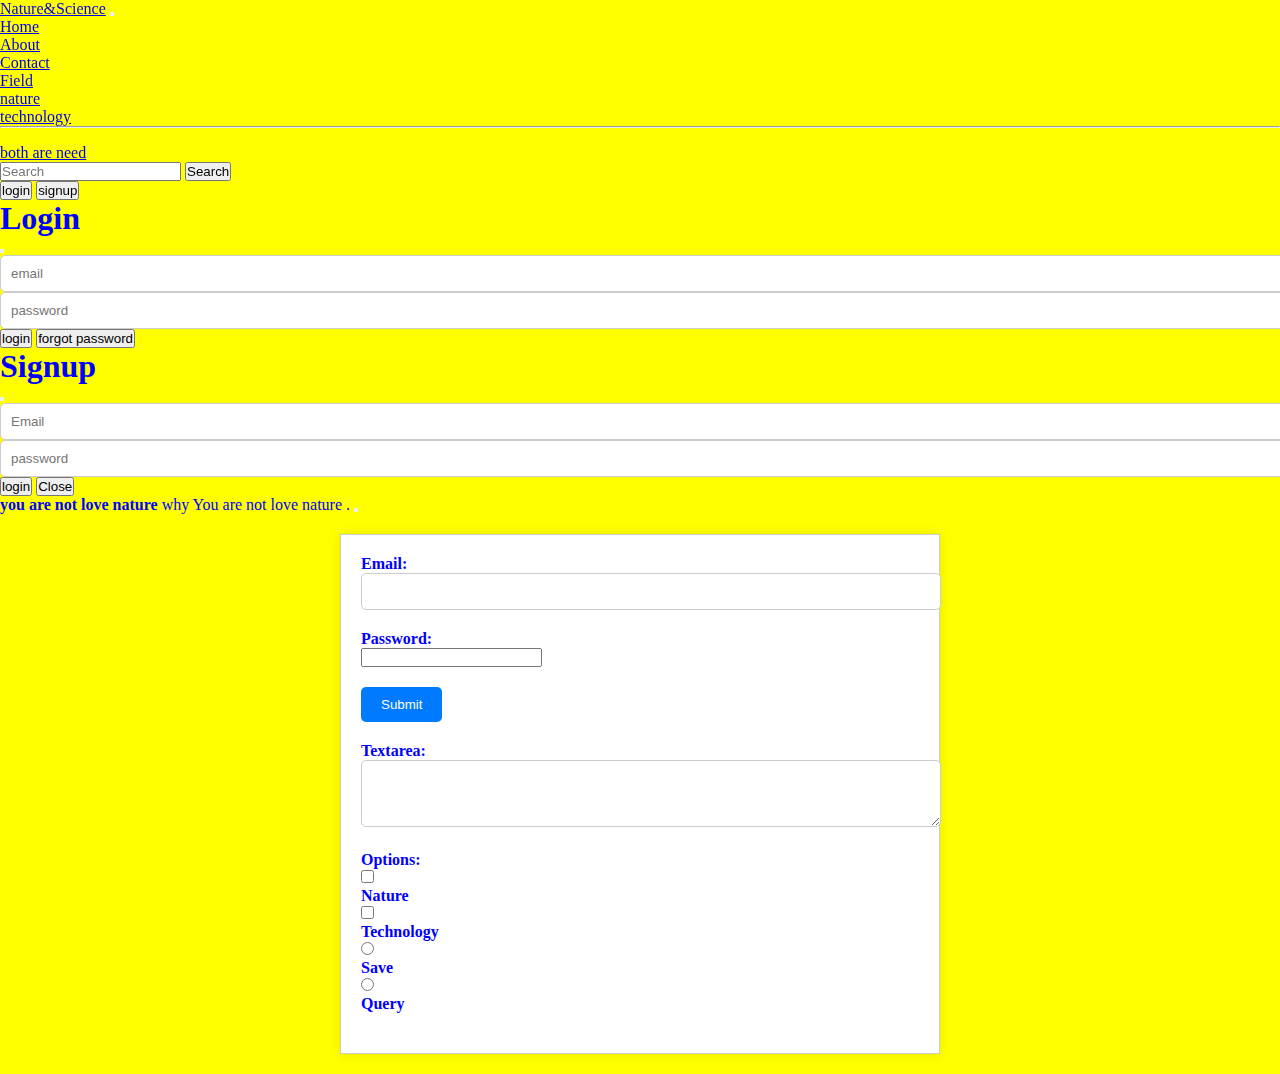
<file: contact.html>
<!doctype html>
<html lang="en">

<head>
    <meta charset="utf-8">
    <meta name="viewport" content="width=device-width, initial-scale=1">
    <title>Bootstrap demo</title>
    <link rel="stylesheet" href="style.css">
    <style>
        .wrr {
    max-width: 600px;
    margin: 0 auto;
    padding: 20px;
}

.set {
    border: 1px solid #ccc;
    padding: 20px;
    background-color: #fff;
    box-shadow: 0 0 10px rgba(0, 0, 0, 0.1);
}

.hyper,
.hyser,
.diser,
.dem,
.yaya {
    margin-bottom: 20px;
}

label {
    display: block;
    font-weight: bold;
}

input[type="text"],
textarea {
    width: 100%;
    padding: 10px;
    border: 1px solid #ccc;
    border-radius: 5px;
}

input[type="submit"] {
    background-color: #007BFF;
    color: #fff;
    padding: 10px 20px;
    border: none;
    border-radius: 5px;
    cursor: pointer;
}

/* Additional styles for checkboxes and radio buttons */
input[type="checkbox"],
input[type="radio"] {
    margin-right: 10px;}
    </style>
    <link href="https://cdn.jsdelivr.net/npm/bootstrap@5.3.1/dist/css/bootstrap.min.css" rel="stylesheet"
        integrity="sha384-4bw+/aepP/YC94hEpVNVgiZdgIC5+VKNBQNGCHeKRQN+PtmoHDEXuppvnDJzQIu9" crossorigin="anonymous">
</head>

<body>
    <header>
        <nav class="navbar navbar-expand-lg navbar-dark bg-primary">
            <div class="container-fluid">
                <a class="navbar-brand" href="#">Nature&Science</a>
                <button class="navbar-toggler" type="button" data-bs-toggle="collapse"
                    data-bs-target="#navbarSupportedContent" aria-controls="navbarSupportedContent"
                    aria-expanded="false" aria-label="Toggle navigation">
                    <span class="navbar-toggler-icon"></span>
                </button>
                <div class="collapse navbar-collapse" id="navbarSupportedContent">
                    <ul class="navbar-nav me-auto mb-2 mb-lg-0">
                        <li class="nav-item">
                            <a class="nav-link active" aria-current="page" href="index.html">Home</a>
                        </li>
                        <li class="nav-item">
                            <a class="nav-link" href="about.html">About</a>
                        <li><a class="nav-link" href="contact.html">Contact</a></li>
                        </li>
                        <li class="nav-item dropdown">
                            <a class="nav-link dropdown-toggle" href="#" role="button" data-bs-toggle="dropdown"
                                aria-expanded="false">
                                Field
                            </a>
                            <ul class="dropdown-menu">
                                <li><a class="dropdown-item" href="#">nature</a></li>
                                <li><a class="dropdown-item" href="#">technology</a></li>
                                <li>
                                    <hr class="dropdown-divider">
                                </li>
                                <li><a class="dropdown-item" href="#">both are need </a></li>

                            </ul>
                        </li>

                    </ul>
                    <form class="d-flex" role="search">
                        <input class="form-control me-2" type="search" placeholder="Search" aria-label="Search">
                        <button class="btn btn-outline-success" type="submit">Search</button>
                    </form>
                </div>

                <div class="text">
                    <button type="button" class="btn btn-outline-danger mx-2" data-bs-toggle="modal"
                        data-bs-target="#loginModal">
                        login</button>
                    <button type="button" class="btn btn-outline-danger mx-2" data-bs-toggle="modal"
                        data-bs-target="#signupModal">signup</button>

        </nav>
        <!-- loginModal -->
        <div class="modal fade" id="loginModal" tabindex="-1" aria-labelledby="loginModalLabel" aria-hidden="true">
            <div class="modal-dialog">
                <div class="modal-content">
                    <div class="modal-header">
                        <h1 class="modal-title fs-5" id="loginModalLabel">Login</h1>


                        <button type="button" class="btn-close" data-bs-dismiss="modal" aria-label="Close"></button>
                    </div>
                    <div class="modal-body">
                        <input type="text" id="loginModalLabel" placeholder="email"><br>
                        <input type="text" id="loginModalLabel" placeholder="password">
                    </div>
                    <div class="modal-footer">
                        <button type="button" class="btn btn-secondary" data-bs-dismiss="modal">login</button>
                        <button type="button" class="btn btn-primary">forgot password</button>
                    </div>
                </div>
            </div>
        </div>
        <!-- signupModal -->
        <div class="modal fade" id="signupModal" tabindex="-1" aria-labelledby="signupModalLabel" aria-hidden="true">
            <div class="modal-dialog">
                <div class="modal-content">
                    <div class="modal-header">
                        <h1 class="modal-title fs-5" id="signupModalLabel">Signup</h1>


                        <button type="button" class="btn-close" data-bs-dismiss="modal" aria-label="Close"></button>
                    </div>
                    <div class="modal-body">
                        <input type="text" id="loginModalLabel" placeholder="Email"><br>
                        <input type="text" id="loginModalLabel" placeholder="password">
                    </div>
                    <div class="modal-footer">
                        <button type="button" class="btn btn-secondary" data-bs-dismiss="modal">login</button>
                        <button type="button" class="btn btn-primary">Close</button>
                    </div>
                </div>
            </div>
        </div>
        <div class="alert alert-warning alert-dismissible fade show" role="alert">
            <strong>you are not love nature</strong> why You are not love nature .
            <button type="button" class="btn-close" data-bs-dismiss="alert" aria-label="Close"></button>
        </div>

    </header>
    <main class="wrr">
        <form action="form.php" class="set">
            <div class="hyper">
                <label for="email">Email:</label>
                <input type="text" id="email" name="email">
            </div>
            <div class="hyser">
                <label for="password">Password:</label>
                <input type="password" id="password" name="password">
            </div>
            <div class="diser">
                <input type="submit" name="submit" value="Submit">
            </div>
            <div class="dem">
                <label for="sectionid">Textarea:</label>
                <textarea id="sectionid" name="section_text" cols="50" rows="3"></textarea>
            </div>
            <div class="yaya">
                <label>Options:</label>
                <div>
                    <input type="checkbox" id="nature" name="options[]" value="nature">
                    <label for="nature">Nature</label>
                </div>
                <div>
                    <input type="checkbox" id="technology" name="options[]" value="technology">
                    <label for="technology">Technology</label>
                </div>
                <div>
                    <input type="radio" id="sectionA" name="section" value="sectionA">
                    <label for="sectionA">Save</label>
                </div>
                <div>
                    <input type="radio" id="sectionB" name="section" value="sectionB">
                    <label for="sectionB">Query</label>
                </div>
            </div>
        </form>
    </main>
<script src="https://cdn.jsdelivr.net/npm/bootstrap@5.3.1/dist/js/bootstrap.bundle.min.js"
    integrity="sha384-HwwvtgBNo3bZJJLYd8oVXjrBZt8cqVSpeBNS5n7C8IVInixGAoxmnlMuBnhbgrkm"
    crossorigin="anonymous"></script>
</body>

</html>
</file>
<file: style.css>
body{background-color: yellow;
color: blue;}
*{margin: 0;
padding: 0;}
.container{height: 50vh;}
h1 .display-10{text-align: center;
position: relative;
left: 20vw;
display: inline;}
header nav{position: sticky;
top: 0;}
footer{background: black;
color:white;}
footer .red{background: black;
color: white;
width:  100vw;
height:10vh;
text-align: center;}
.container4{display: flex;
flex-direction: column;}
.card2{align-self:center;
flex-flow: row-reverse;}
.card1{align-self: center;}
.card3{align-self: center;}
.card4{align-self: center;}
</file>
